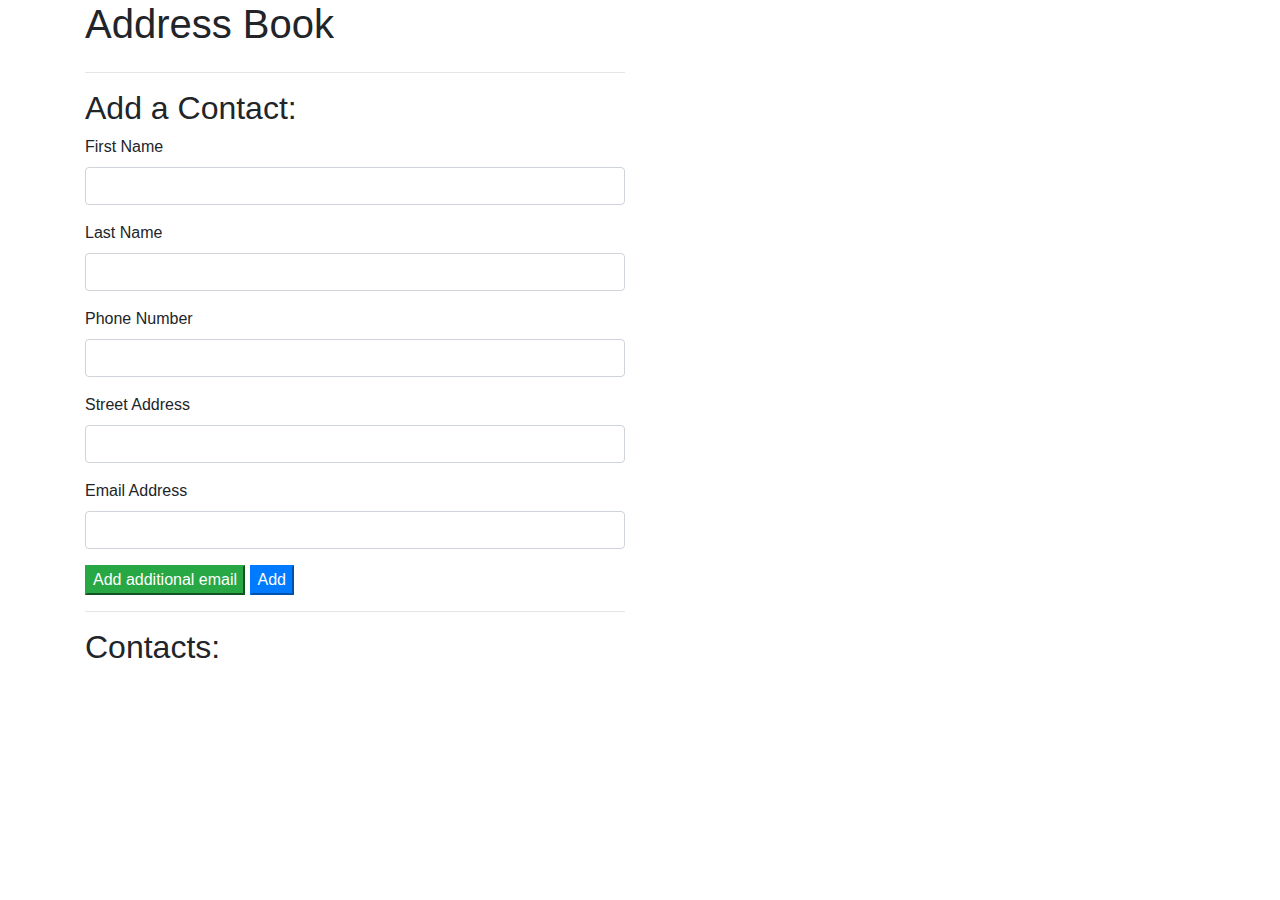
<file: index.html>
<!DOCTYPE html>
<html>
  <head>
    <link href="https://stackpath.bootstrapcdn.com/bootstrap/4.1.1/css/bootstrap.min.css" rel="stylesheet">
    <link href="css/styles.css" rel="stylesheet" type="text/css">
    <script src="https://cdnjs.cloudflare.com/ajax/libs/jquery/3.3.1/jquery.min.js"></script>
    <script src="js/scripts.js"></script>
    <title>Address Book</title>
    <title></title>
  </head>
  <body>
    <div class="container">
      <h1>Address Book</h1>
      <div class="row">
        <div class="col-md-6">
          <hr>
          <h2>Add a Contact:</h2>
          <form id="new-contact">
            <div class="form-group">
              <label for="new-first-name">First Name</label>
              <input type="text"  class="form-control" id="new-first-name">
            </div>
            <div class="form-group">
              <label for="new-last-name">Last Name</label>
              <input type="text"  class="form-control" id="new-last-name">
            </div>
            <div class="form-group">
              <label for="new-phone-number">Phone Number</label>
              <input type="text"  class="form-control" id="new-phone-number">
            </div>
            <div class="form-group">
              <label for="new-street-address">Street Address</label>
              <input type="text"  class="form-control" id="new-street-address">
            </div>
            <div class="form-group">
              <label for="new-email-address">Email Address</label>
              <input type="text"  class="form-control" id="new-email-address">
            </div>
            <div id="hidden" class="form-group">
              <label for="new-email-address2">Email Address2</label>
              <input type="text"  class="form-control" id="new-email-address2">
            </div>
            <button type="button" class="btn-success">Add additional email</button>
            <button type="submit" class="btn-primary">Add</button>
          </form>
          <hr>
          <h2>Contacts:</h2>
          <ul id="contacts">
          </ul>
        </div>
        <div class="col-md-6">
          <div id="show-contact">
            <p>First Name: <span class="first-name"></span></p>
            <p>Last Name: <span class="last-name"></span></p>
            <p>Phone Number: <span class="phone-number"></span></p>
            <p>Street Address: <span class="street-address"></span></p>
            <p>Email Address: <span class="email-address"></span></p>
            <p id="email2">Email Address2: <span class="email-address2"></span></p>
            <div id="buttons">
            </div>
          </div>
        </div>
      </div>
    </div>
  </body>
</html>
</file>
<file: css/styles.css>
#show-contact {
  display: none;
}

#hidden {
  display: none;
}

/* #email2 {
  display: none;
} */
</file>
